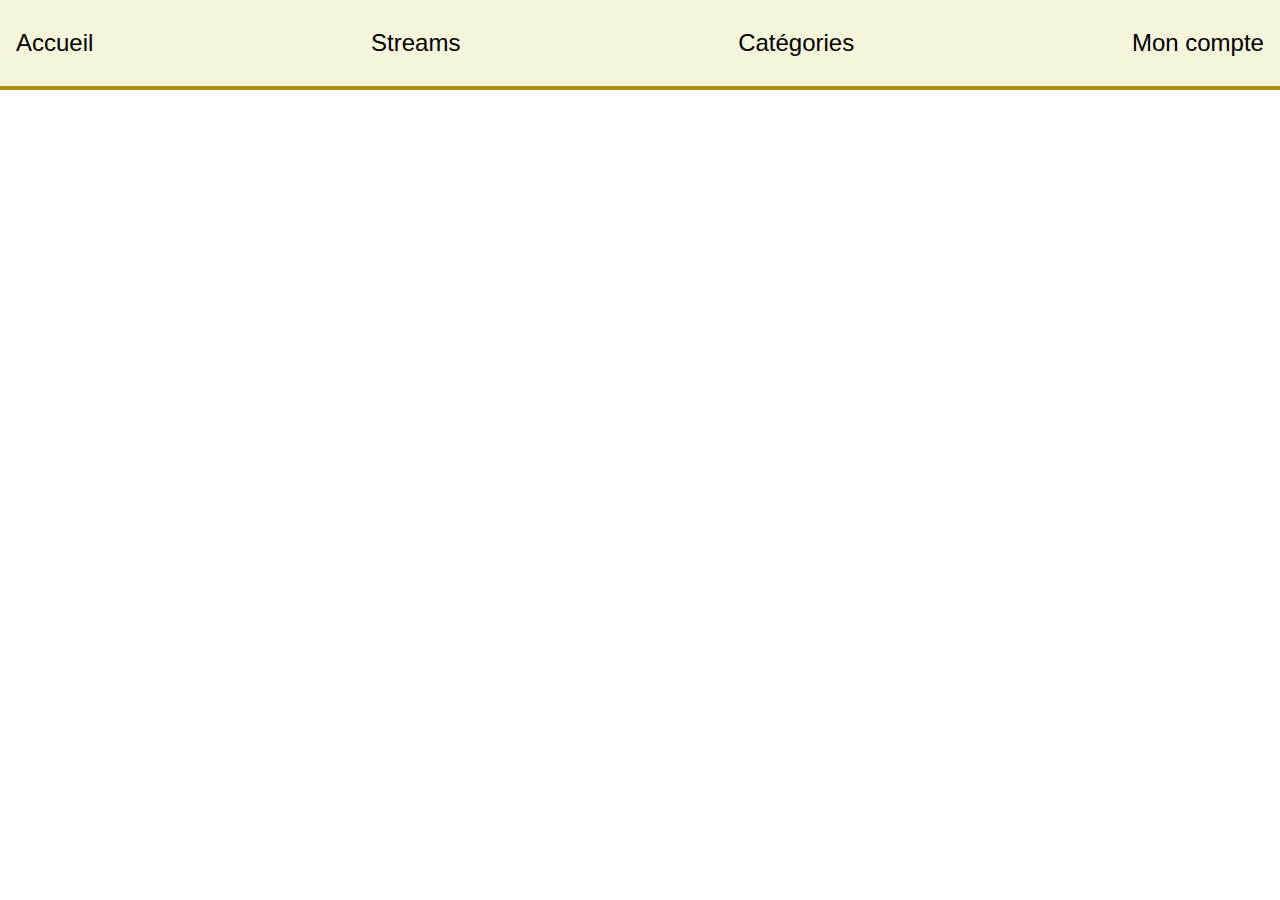
<file: index.html>
<!DOCTYPE html>
<html>
    <head>
        <link rel="stylesheet" href="style.css" />
        <title>StreamLinx</title>
    </head>

    <header>
        
    </header>

    <nav class="nav-top">
        <p>Accueil</p>
        <p>Streams</p>
        <p>Catégories</p>
        <p>Mon compte</p>
    </nav>

    <body>


    </body>
</html>
</file>
<file: style.css>
/*////////////////
/////  Base
/////////////////*/

* {
  box-sizing: border-box;
}
body {
  display:flex;
  flex-direction: column;
  height: 100vh;
  margin: 0;
  font-family:'Franklin Gothic Medium', 'Arial Narrow', Arial, sans-serif;
  line-height: 1.6;
}

.margin-0 {
  margin:0;
}

.links {
  text-decoration: none;
}

/*////////////////
/////  Nav Phone
/////////////////*/

@media screen and (max-width: 768px) {
  .nav-links li {
      display:none;
  }

  summary {
      writing-mode: vertical-lr;
      text-align: center;
      cursor: pointer;
      user-select: none;
      outline: none;
      transition: transform 200ms ease-in-out 0s;
  }

  summary::before,
  summary::after {
      position: static;
      top: 0;
      left: 0;
  }

  summary::after {
      content: "III";
      letter-spacing: -1px;
  }

  summary:hover {
      transform: scale(1.1);
  }

  summary::marker {
      font-size: 0;
  }

  details[open] .menu {
      animation-name: menuAnim;
  }
  details[open] summary::before {
      content: "X";
  }
  details[open] summary::after {
      content: "";
  }
  .menu {
      position: absolute;
      top: 95px;
      bottom: 0;
      left: 0;
      right: 0;
      background-color: #F5F5DC;
      box-shadow: 0 4px 12px 0 rgba(0, 0, 0, 0.2);
      display: flex;
      flex-direction: column;
      overflow: hidden;
      animation: closeMenu 300ms ease-in-out forwards;
  }
  .menu a {
      padding: 1rem;
      border-bottom: 2px solid rgba(0, 0, 0, 0.1);
      text-decoration: none;
      text-align: center;
      transition: filter 200ms linear 0s;
  }

  .menu a:hover {
      color: #FFD700;
  }

  @keyframes menuAnim {
      0% {
          height: 0;
      }
      100% {
          height: 290px;
      }
  }
  @keyframes fadeMe {
      0% {
          opacity: 0.4;
      }
      100% {
          opacity: 0;
      }
  }
}

@media screen and (min-width:768px) {
  .menu-details {
      display: none;
  }
}

.menu-details {
  width: 30px;
}
/*////////////////
/////  Nav Desktop
/////////////////*/

.nav-top {
  display: flex;
  justify-content: space-between;
  align-items: center;
  padding: 0 1rem;
  font-size: 1.50rem;
  border-bottom: 0.25rem outset #FFD700;
  background-color: #F5F5DC;
}

.logo-container {
  display: flex;
  align-items: center;
}

.title-logo {
  font-size: 1.75rem;
  font-weight: bold;
}

@keyframes rotate {
  0% {
      transform: rotate(0deg);
  }
  100% {
      transform: rotate(360deg);
  }
}

.img-logo {
  width: 4.7rem;
  height: 4.7rem;
  animation: rotate 10s linear infinite;
}

.nav-links {
  display: none;
  gap: 1.5rem;
  list-style: none;
}

.nav-links li a {
  color: #333;
  text-decoration: none;
}

.nav-links a:hover {
  color: #FFD700;
}

@media screen and (min-width:768px) {
  .nav-links {
      display: flex;
  }
}

/*////////////////
/////  Main / Section
/////////////////*/

main {
  flex:1;
}

.main-section {
  height: 80vh;
  background-image: url('https://media.gettyimages.com/id/1143548242/fr/photo/femme-faisant-des-g%C3%A2teaux-dans-la-fabrication-de-g%C3%A2teau.jpg?s=612x612&w=0&k=20&c=gEILOS2Hl_THia1jkH7IbQ9ox1938MGxaIoBeOMkVSg=');
  background-size: cover;
  background-position: center;
  display: flex;
  align-items: center;
  justify-content: center;
  color: #fff;
  text-align: center;
}

.main-content {
  max-width: 37.5rem;
}

.main-content h2 {
  font-size: 3rem;
}

.main-content h3 {
  font-size: 2.5rem;
}

.main-content p {
  font-size: 1.5rem;
}

.btn-cta {
  display: inline-block;
  background-color: #FFD700;
  color: #333;
  padding: 1rem 2rem;
  text-decoration: none;
  border-radius: 0.25rem;
}

/*////////////////
/////  Footer
/////////////////*/

.footer {
  background-color: #333;
  color: #fff;
  text-align: center;
  padding: 1rem;
}

/*////////////////
/////  SHOP
/////////////////*/

.shop-section {
  background-image: url("https://www.marieblachere.com/wp-content/uploads/2019/07/01-header.jpg");
  background-size: cover;
  background-position: center;
  display: flex;
  color: #fff;
  text-align: center;
  justify-content: center;
  overflow-x: hidden;
}

/*////////////////
/////  About
/////////////////*/
.about-section {
  height: 30vh;
  background-image: url('https://www.petitscommerces.fr/wp-content/uploads/elementor/thumbs/LAdrienne-boulangerie-p%C3%A2tisserie-44-rue-du-commerce-94310-Orly-%C2%A9Petitscommerces-9-oexvv0p17vqwori41yaxyelwv5fea2o54mkhd1ly1o.jpg');
  background-size: cover;
  background-position: center;
  display: flex;
  align-items: center;
  justify-content: center;
  color: #fff;
  text-align: center;
}

.desc-content {
  text-align: center;s
}

.footer-content {
  height: 30vh;
  background-image: url('https://www.epitech.eu/fr/wp-content/uploads/2019/02/Groupe-Blind-Epitech-Paris-1-1024x484.jpg');
  background-size: cover;
  background-position: center;
  display: flex;
  align-items: center;
  justify-content: center;
  color: #fff;
  text-align: center;
}

/*////////////////
/////  Coordinate Desktop
/////////////////*/


.main-coordinate {
  display:flex;
  justify-content:center;
  gap:1rem;
  background-image: url("https://static.vecteezy.com/ti/vecteur-libre/p1/1428611-banniere-pain-et-boulangerie-rustique-gratuit-vectoriel.jpg");
  background-size: cover;
  background-position: center;
}

#coordonate p, #horaires p {
  font-size: 16px;
}

table {
  width: 100%;
  border-collapse: collapse;
}

table th, table td {
  border: 1px solid #333;
  text-align: center;
}


/*////////////////
/////  Coordinate Phone 
/////////////////*/
@media screen and (max-width: 768px) {
  .main-coordinate {
    flex-direction:column;
  }
}
</file>
